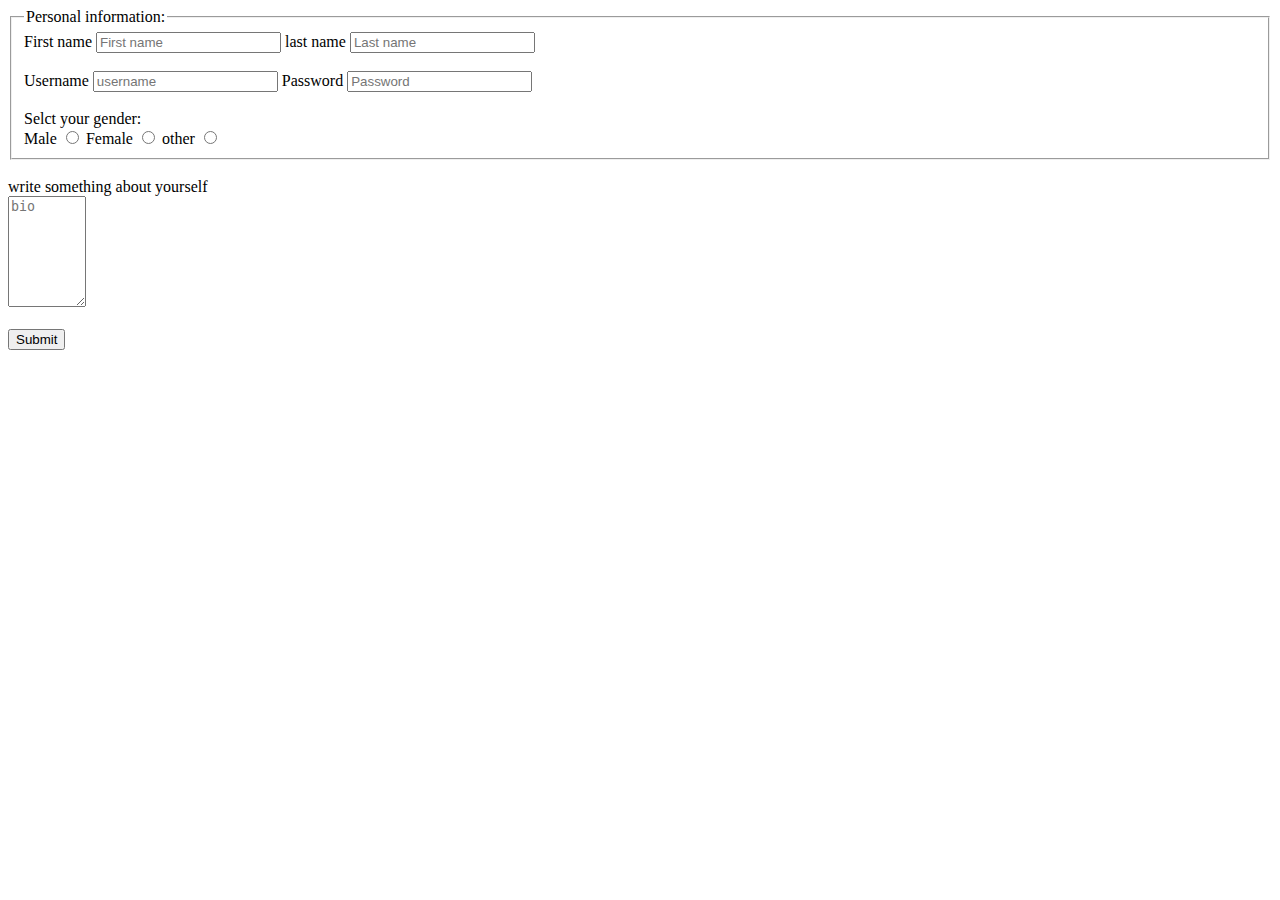
<file: assignment/form.html>
<!doctype html>
<head>
	<title>SAMPLE FORM</title>
</head>
<body>
	<form>
		<fieldset>
        <legend>Personal information:</legend>
		<label>First name</label>
		<input type="text" name="first name" id="first name" placeholder="First name" required>
		<label>last name</label>
		<input type="text" name="last name" id="last name" placeholder="Last name" required>
		<br>
		<br>
		<label>Username</label>
		<input type="text" name="username" id="username" placeholder="username" required>
		<label>Password</label>
		<input type="password" name="Password" id="Password" placeholder="Password" required>
		<br>
		<br>
		Selct your gender:
		<br>
		<label>Male</label>
		<input type="radio" name="gender" id="Male" required>
		<label>Female</label>
		<input type="radio" name="gender" id="Female" required>
		<label>other</label>
		<input type="radio" name="gender" id="other" required>
	</fieldset>
		<br>
		write something about yourself
		<br>
		<textarea rows="7"cols="7" placeholder="bio"></textarea>
	</form>
<br>
<a href="example.html"><input type="submit"></a>
</body>
</html>
</file>
